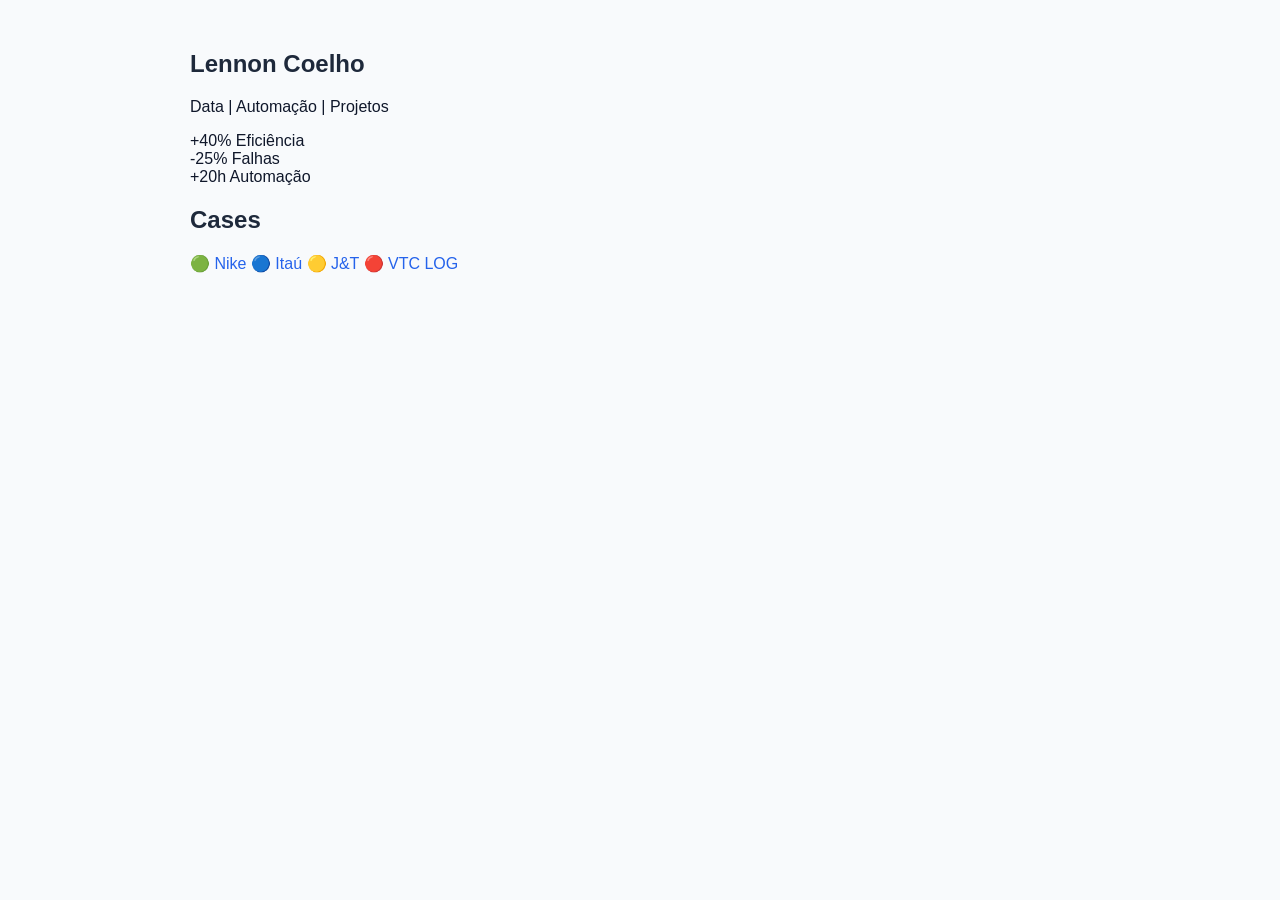
<file: in.html>
<!DOCTYPE html>
<html lang="pt-br">
<head>
<meta charset="UTF-8">
<title>Lennon | Data Portfolio</title>
<link rel="stylesheet" href="style.css">
</head>

<body>

<section class="hero">
    <h1 id="title"></h1>
    <p class="subtitle">Data | Automação | Projetos</p>
</section>

<section class="kpis">
    <div class="card">+40% Eficiência</div>
    <div class="card">-25% Falhas</div>
    <div class="card">+20h Automação</div>
</section>

<section class="cases">
    <h2>Cases</h2>

    <a href="cases/nike.md">🟢 Nike</a>
    <a href="cases/itau.md">🔵 Itaú</a>
    <a href="cases/jt.md">🟡 J&T</a>
    <a href="cases/vtclog.md">🔴 VTC LOG</a>
</section>

<script src="script.js"></script>

</body>
</html>
</file>
<file: style.css>
body {
    font-family: 'Segoe UI', Arial;
    max-width: 900px;
    margin: auto;
    padding: 30px;
    background: #f8fafc; /* fundo claro */
    color: #0f172a; /* texto escuro */
}

/* TÍTULOS */
h1, h2, h3 {
    color: #1e293b;
}

/* DESTAQUE */
strong {
    color: #0ea5e9;
}

/* LINKS */
a {
    color: #2563eb;
    text-decoration: none;
}

a:hover {
    text-decoration: underline;
}

/* SEÇÕES */
hr {
    border: none;
    border-top: 1px solid #e2e8f0;
    margin: 30px 0;
}

/* BADGES CENTRAL */
p img {
    margin: 5px;
}

/* CARDS VISUAIS */
.section {
    background: white;
    padding: 25px;
    border-radius: 12px;
    margin-bottom: 25px;
    box-shadow: 0 4px 10px rgba(0,0,0,0.05);
}

/* LISTAS */
li {
    margin: 8px 0;
}
</file>
